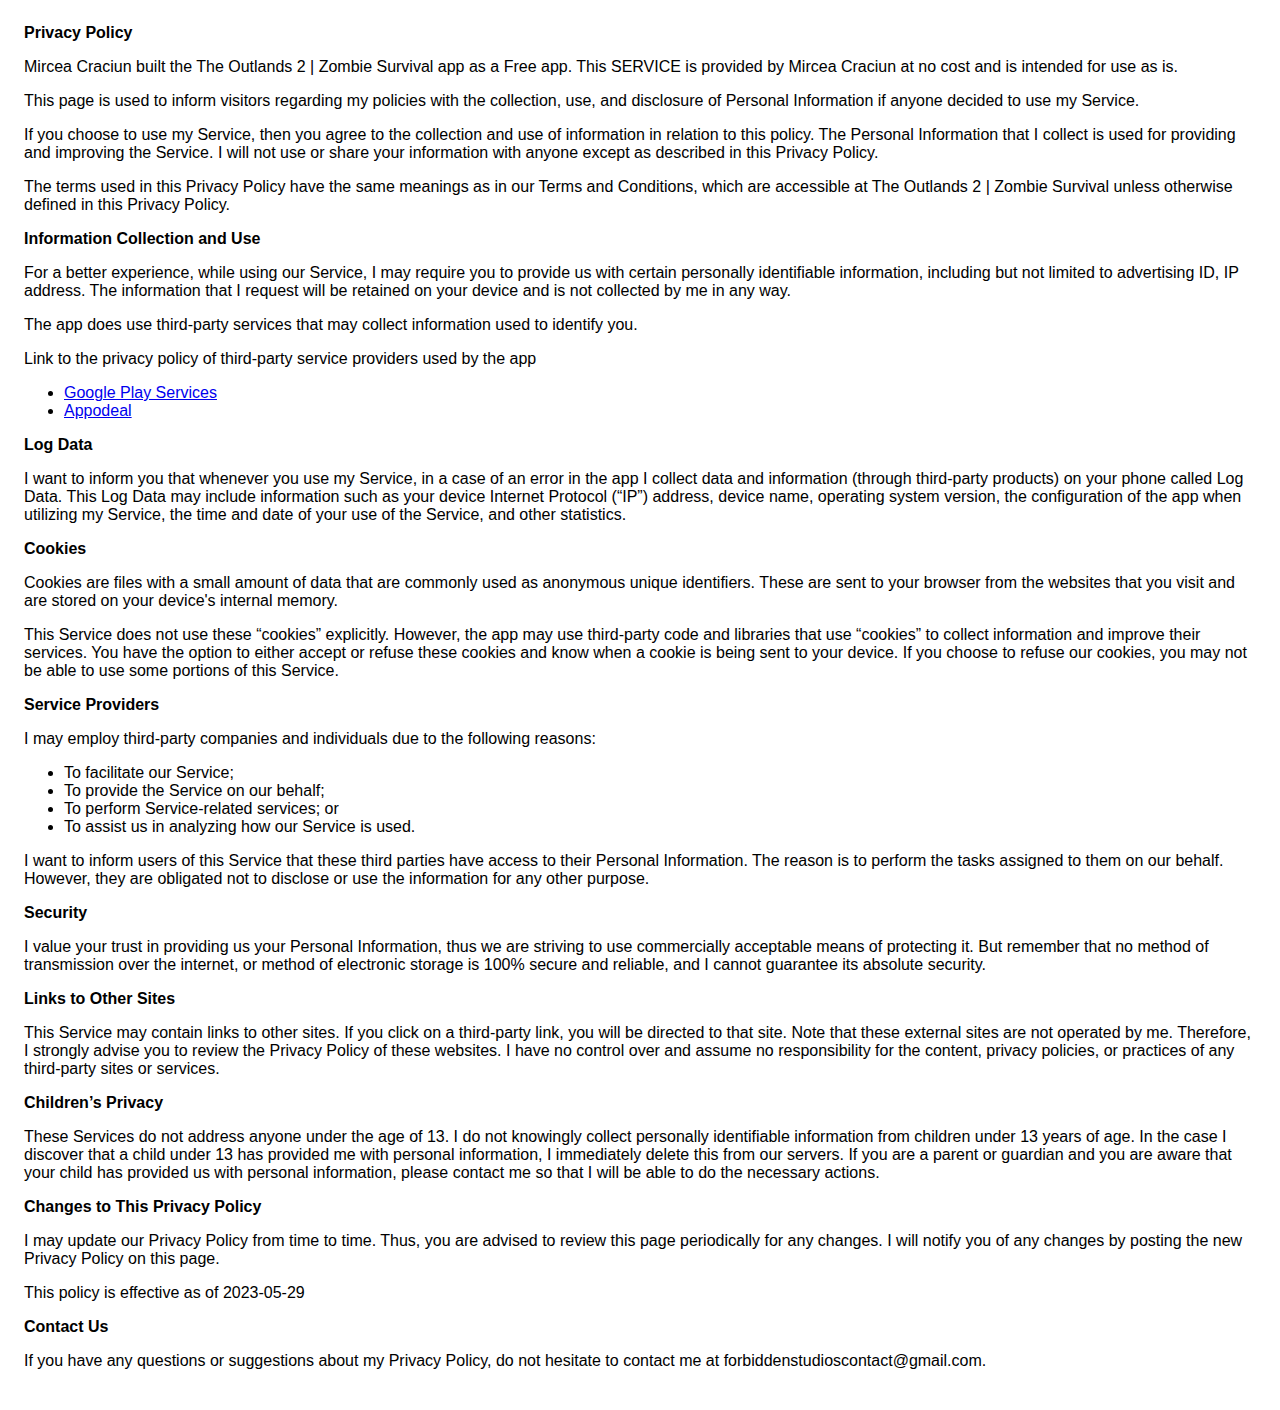
<file: PrivacyPolicy.html>
<!DOCTYPE html>
<html>
<head>
    <meta charset='utf-8'>
    <meta name='viewport' content='width=device-width'>
    <title>Privacy Policy</title>
    <style> body { font-family: 'Helvetica Neue', Helvetica, Arial, sans-serif; padding:1em; } </style>
</head>
<body>
<strong>Privacy Policy</strong> <p>
    Mircea Craciun built the The Outlands 2 | Zombie Survival app as
    a Free app. This SERVICE is provided by
    Mircea Craciun at no cost and is intended for use as
    is.
</p> <p>
    This page is used to inform visitors regarding my
    policies with the collection, use, and disclosure of Personal
    Information if anyone decided to use my Service.
</p> <p>
    If you choose to use my Service, then you agree to
    the collection and use of information in relation to this
    policy. The Personal Information that I collect is
    used for providing and improving the Service. I will not use or share your information with
    anyone except as described in this Privacy Policy.
</p> <p>
    The terms used in this Privacy Policy have the same meanings
    as in our Terms and Conditions, which are accessible at
    The Outlands 2 | Zombie Survival unless otherwise defined in this Privacy Policy.
</p> <p><strong>Information Collection and Use</strong></p> <p>
    For a better experience, while using our Service, I
    may require you to provide us with certain personally
    identifiable information, including but not limited to advertising ID, IP address. The information that
    I request will be retained on your device and is not collected by me in any way.
</p> <div><p>
    The app does use third-party services that may collect
    information used to identify you.
</p> <p>
    Link to the privacy policy of third-party service providers used
    by the app
</p> <ul><li><a href="https://www.google.com/policies/privacy/" target="_blank" rel="noopener noreferrer">Google Play Services</a></li><!----><!----><!----><!----><!----><!----><!----><!----><li><a href="https://www.appodeal.com/home/privacy-policy/" target="_blank" rel="noopener noreferrer">Appodeal</a></li><!----><!----><!----><!----><!----><!----><!----><!----><!----><!----><!----><!----><!----><!----><!----><!----><!----><!----></ul></div> <p><strong>Log Data</strong></p> <p>
    I want to inform you that whenever you
    use my Service, in a case of an error in the app
    I collect data and information (through third-party
    products) on your phone called Log Data. This Log Data may
    include information such as your device Internet Protocol
    (“IP”) address, device name, operating system version, the
    configuration of the app when utilizing my Service,
    the time and date of your use of the Service, and other
    statistics.
</p> <p><strong>Cookies</strong></p> <p>
    Cookies are files with a small amount of data that are
    commonly used as anonymous unique identifiers. These are sent
    to your browser from the websites that you visit and are
    stored on your device's internal memory.
</p> <p>
    This Service does not use these “cookies” explicitly. However,
    the app may use third-party code and libraries that use
    “cookies” to collect information and improve their services.
    You have the option to either accept or refuse these cookies
    and know when a cookie is being sent to your device. If you
    choose to refuse our cookies, you may not be able to use some
    portions of this Service.
</p> <p><strong>Service Providers</strong></p> <p>
    I may employ third-party companies and
    individuals due to the following reasons:
</p> <ul><li>To facilitate our Service;</li> <li>To provide the Service on our behalf;</li> <li>To perform Service-related services; or</li> <li>To assist us in analyzing how our Service is used.</li></ul> <p>
    I want to inform users of this Service
    that these third parties have access to their Personal
    Information. The reason is to perform the tasks assigned to
    them on our behalf. However, they are obligated not to
    disclose or use the information for any other purpose.
</p> <p><strong>Security</strong></p> <p>
    I value your trust in providing us your
    Personal Information, thus we are striving to use commercially
    acceptable means of protecting it. But remember that no method
    of transmission over the internet, or method of electronic
    storage is 100% secure and reliable, and I cannot
    guarantee its absolute security.
</p> <p><strong>Links to Other Sites</strong></p> <p>
    This Service may contain links to other sites. If you click on
    a third-party link, you will be directed to that site. Note
    that these external sites are not operated by me.
    Therefore, I strongly advise you to review the
    Privacy Policy of these websites. I have
    no control over and assume no responsibility for the content,
    privacy policies, or practices of any third-party sites or
    services.
</p> <p><strong>Children’s Privacy</strong></p> <div><p>
    These Services do not address anyone under the age of 13.
    I do not knowingly collect personally
    identifiable information from children under 13 years of age. In the case
    I discover that a child under 13 has provided
    me with personal information, I immediately
    delete this from our servers. If you are a parent or guardian
    and you are aware that your child has provided us with
    personal information, please contact me so that
    I will be able to do the necessary actions.
</p></div> <!----> <p><strong>Changes to This Privacy Policy</strong></p> <p>
    I may update our Privacy Policy from
    time to time. Thus, you are advised to review this page
    periodically for any changes. I will
    notify you of any changes by posting the new Privacy Policy on
    this page.
</p> <p>This policy is effective as of 2023-05-29</p> <p><strong>Contact Us</strong></p> <p>
    If you have any questions or suggestions about my
    Privacy Policy, do not hesitate to contact me at forbiddenstudioscontact@gmail.com.
</body>
</html>
</file>
